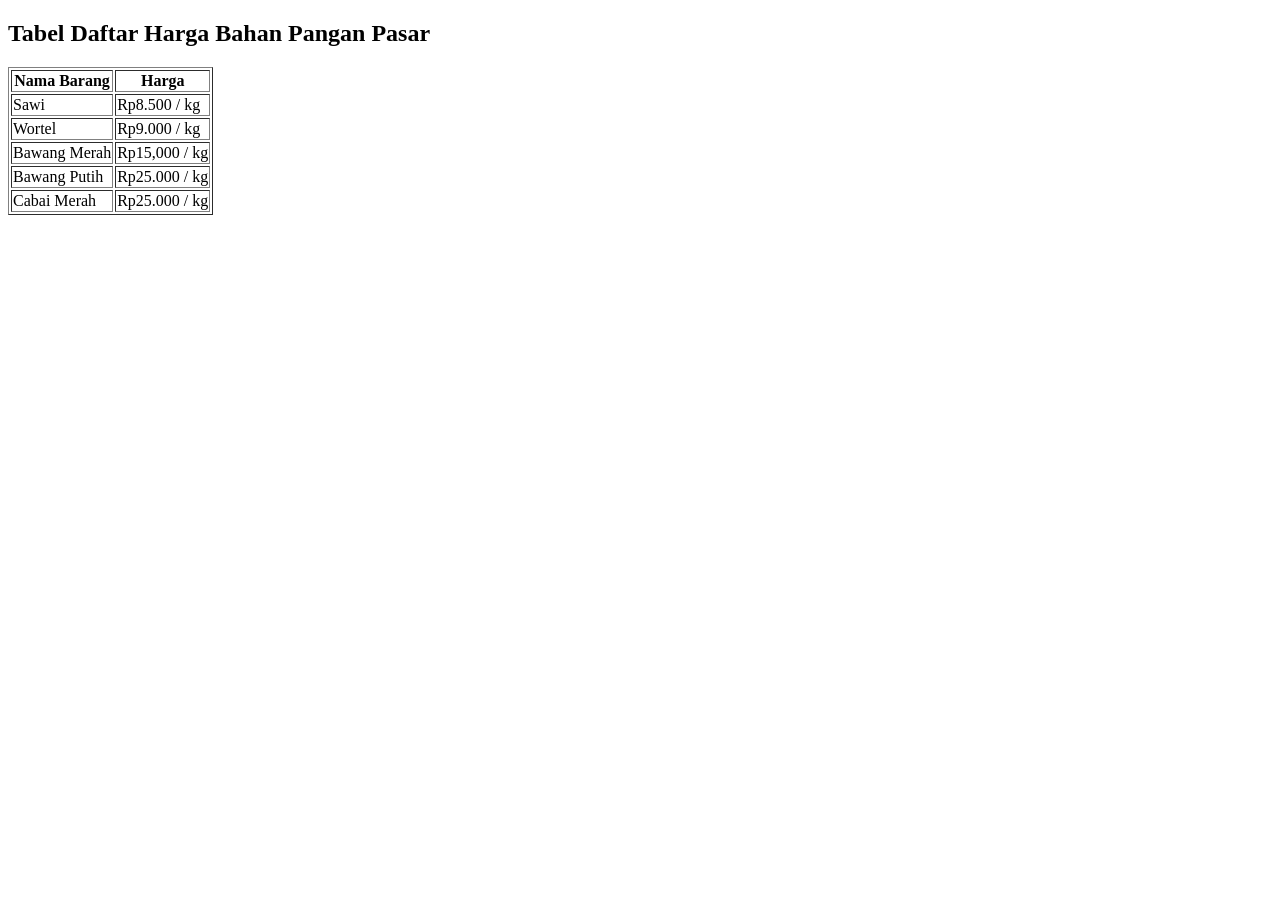
<file: MP3_A_13198_XHTMLTable/XHTML_Table_1_13198/index.html>
<?xml version="1.0" encoding="UTF-8"?>
<!DOCTYPE html PUBLIC "-//W3C//DTD/ XHTML 1.0 Strict//EN" "http://www.w3.org/TR/xhtml/DTD/xhtml-strict.dtd">
<html xmlns="http://www.w3.org/1999/xhtml">

<head>
    <meta http-equiv="content-type" content="text/html; charset=utf-8" />
    <title>Tabel Daftar Harga</title>
</head>

<body>
    <h2>Tabel Daftar Harga Bahan Pangan Pasar</h2>
    <table border="1" cellpading="8">
        <tr>
            <th>Nama Barang</th>
            <th>Harga</th>
        </tr>
        <tr>
            <td>Sawi</td>
            <td>Rp8.500 / kg</td>
        </tr>
        <tr>
            <td>Wortel</td>
            <td>Rp9.000 / kg</td>
        </tr>
        <tr>
            <td>Bawang Merah</td>
            <td>Rp15,000 / kg</td>
        </tr>
        <tr>
            <td>Bawang Putih</td>
            <td>Rp25.000 / kg</td>
        </tr>
        <tr>
            <td>Cabai Merah</td>
            <td>Rp25.000 / kg</td>
        </tr>
    </table>
</body>

</html>
</file>
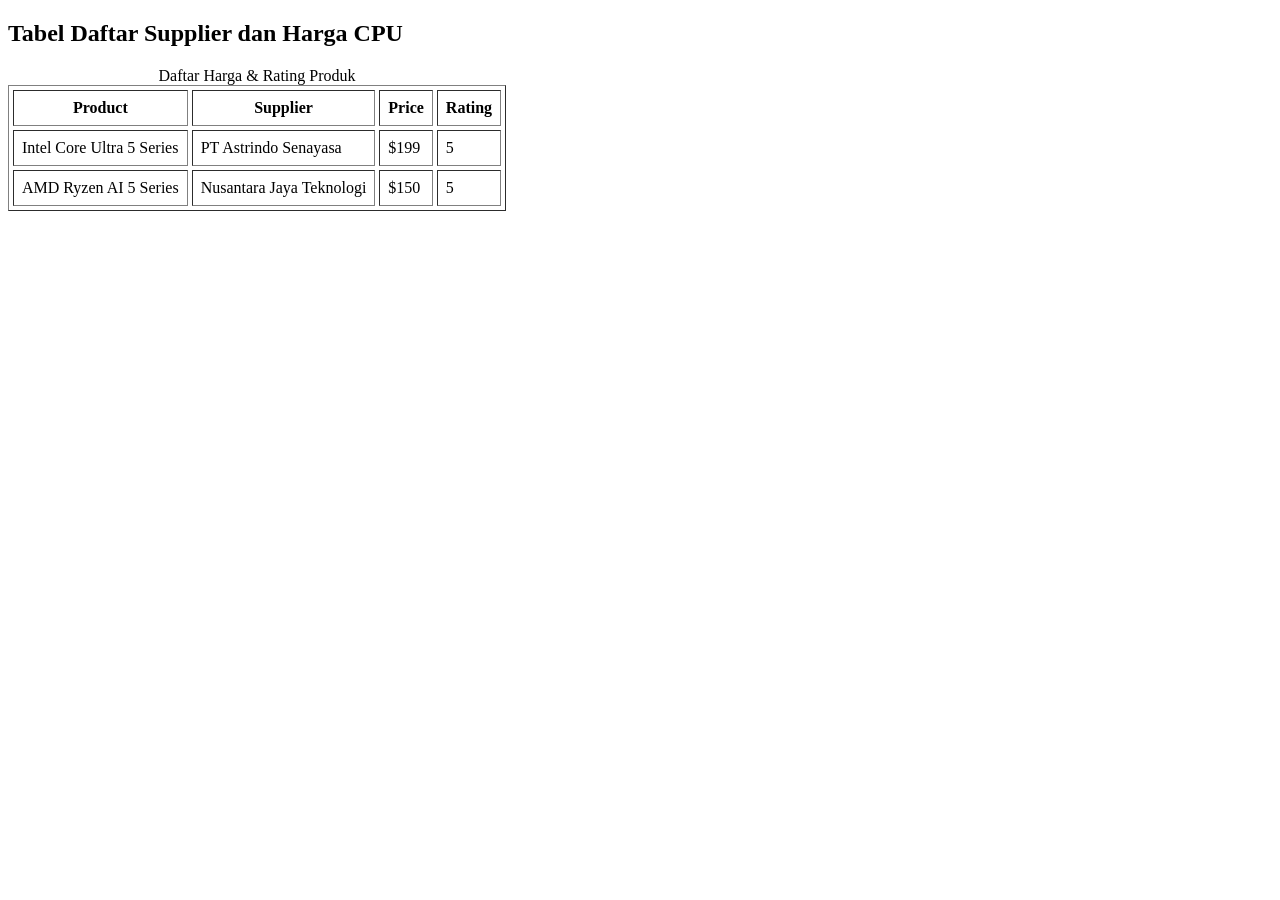
<file: MP3_A_13198_XHTMLTable/XHTML_Table_2_13198/index.html>
<?xml version="1.0" encoding="UTF-8"?>
<!DOCTYPE html PUBLIC "-//W3C//DTD/ XHTML 1.0 Strict//EN" "http://www.w3.org/TR/xhtml/DTD/xhtml-strict.dtd">
<html xmlns="http://www.w3.org/1999/xhtml">

<head>
    <meta http-equiv="content-type" content="text/html; charset=utf-8" />
    <title>kustomisasi Tabel XHTML</title>
</head>

<body>
    <h2>Tabel Daftar Supplier dan Harga CPU</h2>
    <table border="1" cellpadding="8" cellspacing="4">
        <caption>Daftar Harga &amp; Rating Produk</caption>
        <tr>
            <th>Product</th>
            <th>Supplier</th>
            <th>Price</th>
            <th>Rating</th>
        </tr>
        <tr>
            <td>Intel Core Ultra 5 Series</td>
            <td>PT Astrindo Senayasa</td>
            <td>$199</td>
            <td>5</td>
        </tr>
        <tr>
            <td>AMD Ryzen AI 5 Series</td>
            <td>Nusantara Jaya Teknologi</td>
            <td>$150</td>
            <td>5</td>
        </tr>
    </table>
</body>

</html>
</file>
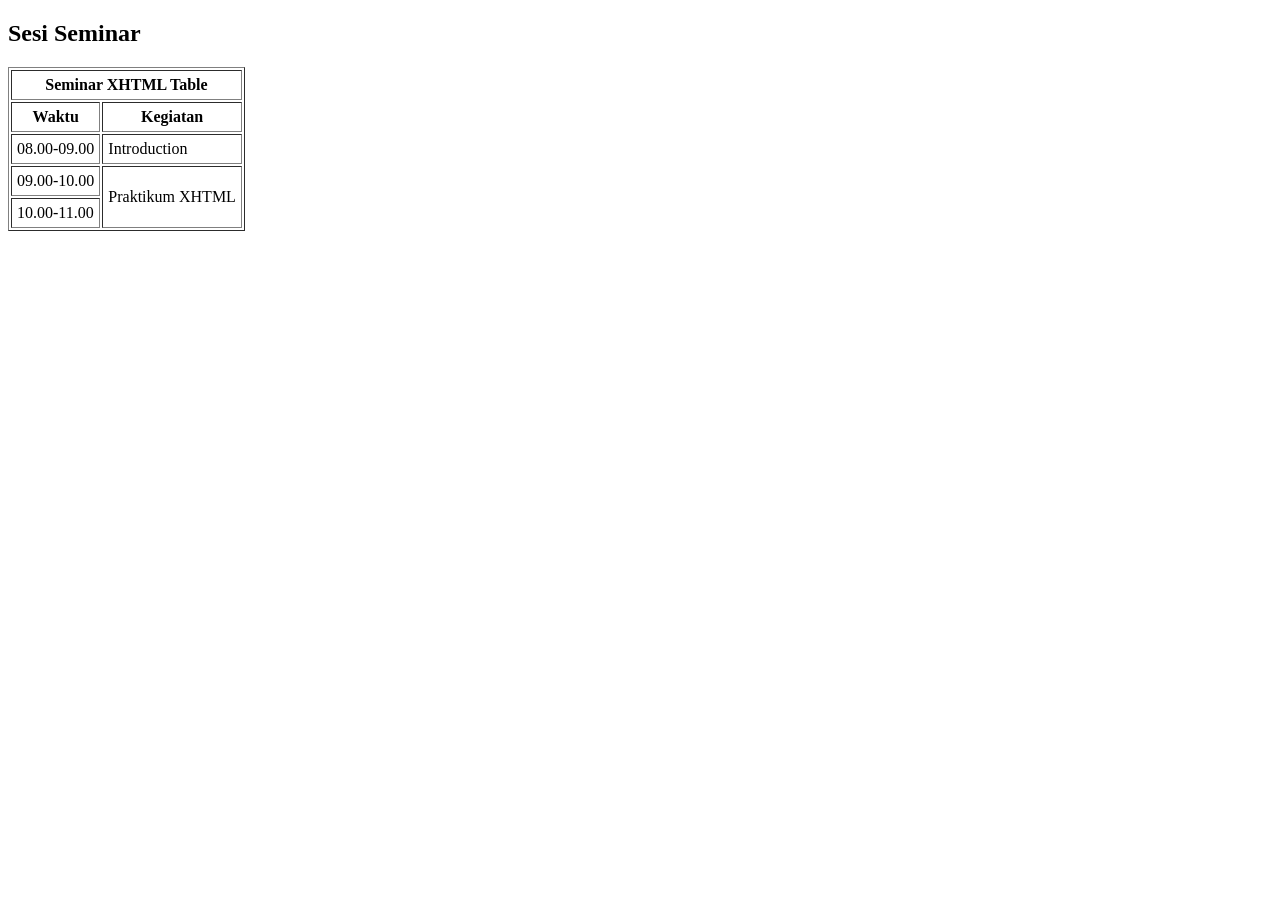
<file: MP3_A_13198_XHTMLTable/XHTML_Table_3_13198/index.html>
<?xml version="1.0" encoding="UTF-8"?>
<!DOCTYPE html PUBLIC "-//W3C//DTD/ XHTML 1.0 Strict//EN" "http://www.w3.org/TR/xhtml/DTD/xhtml-strict.dtd">
<html xmlns="http://www.w3.org/1999/xhtml">

<head>
    <title>Menggabungkan Baris dan Kolom XHTML Table</title>
</head>

<body>
    <h2>Sesi Seminar</h2>
    <table border="1" cellpadding="5">
        <tr>
            <th colspan="2">Seminar XHTML Table</th>
        </tr>
        <tr>
            <th>Waktu</th>
            <th>Kegiatan</th>
        </tr>
        <tr>
            <td>08.00-09.00</td>
            <td>Introduction</td>
        </tr>
        <tr>
            <td>09.00-10.00</td>
            <td rowspan="2">Praktikum XHTML</td>
        </tr>
        <tr>
            <td>10.00-11.00</td>
        </tr>
    </table>
</body>

</html>
</file>
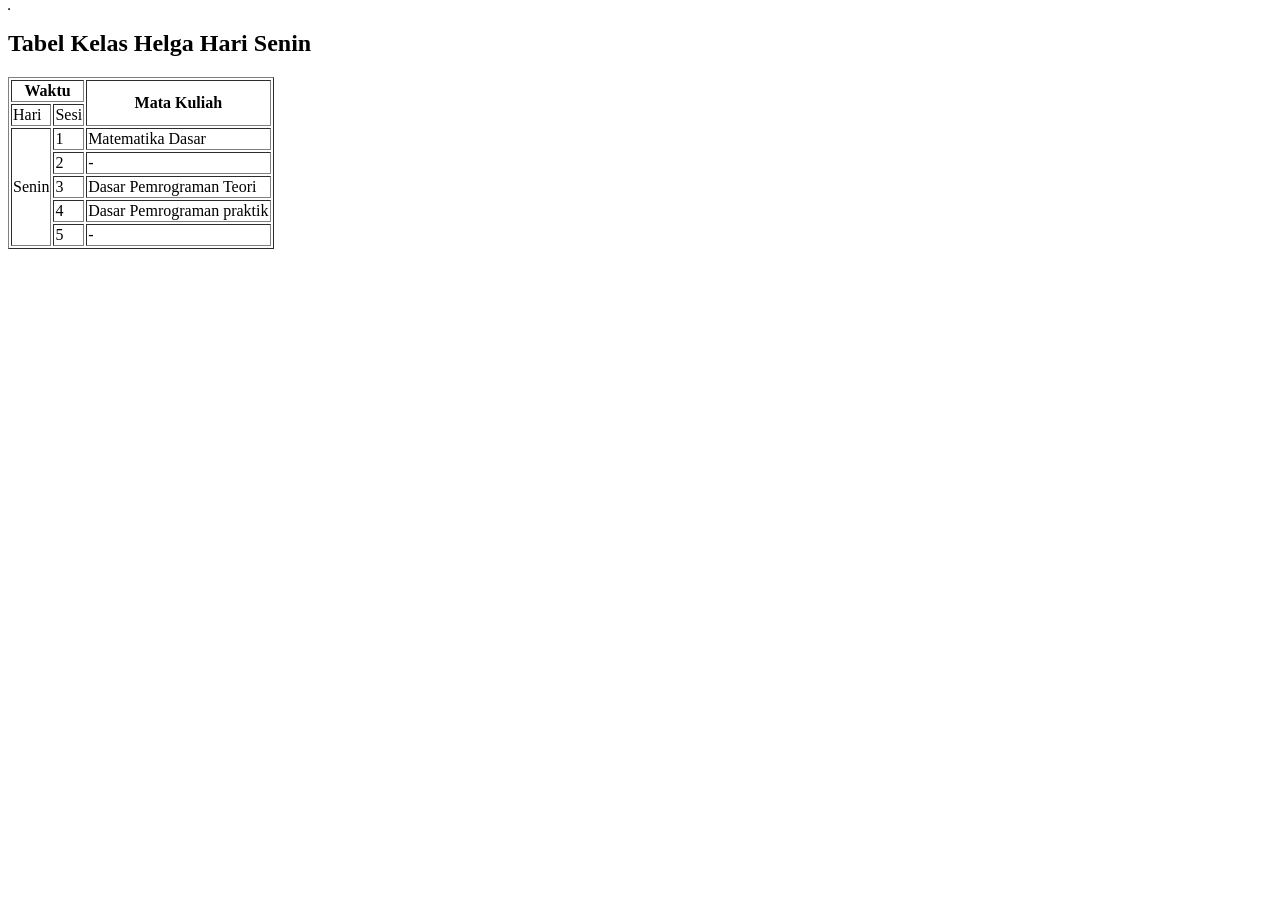
<file: MP3_A_13198_XHTMLTable/XHTML_Table_4_13198/index.html>
<?xml version="1.0" encoding="UTF-8"?>
<!DOCTYPE html PUBLIC "-//W3C//DTD/ XHTML 1.0 Strict//EN" "http://www.w3.org/TR/xhtml/DTD/xhtml-strict.dtd">
<html xmlns="http://www.w3.org/1999/xhtml">

<head>
    <title>Jadwal Kelas Helga</title>
    <table border="1" cellpadding="5"></table>
</head>

<body>
    <h2>Tabel Kelas Helga Hari Senin</h2>
    <table border="1" cellpading>
        <tr>
            <th colspan="2"> Waktu</th>
            <th rowspan="2"> Mata Kuliah</th>
        </tr>
        <tr>
            <td>Hari</td>
            <td>Sesi</td>
        </tr>
        <tr>
            <td rowspan="5">Senin</td>
            <td>1</td>
            <td>Matematika Dasar</td>
        </tr>
        <tr>
            <td>2</td>
            <td>-</td>
        </tr>
        <tr>
            <td>3</td>
            <td>Dasar Pemrograman Teori</td>
        </tr>
        <tr>
            <td>4</td>
            <td>Dasar Pemrograman praktik</td>
        </tr>
        <tr>
            <td>5</td>
            <td>-</td>
        </tr>
    </table>
</body>

</html>
</file>
